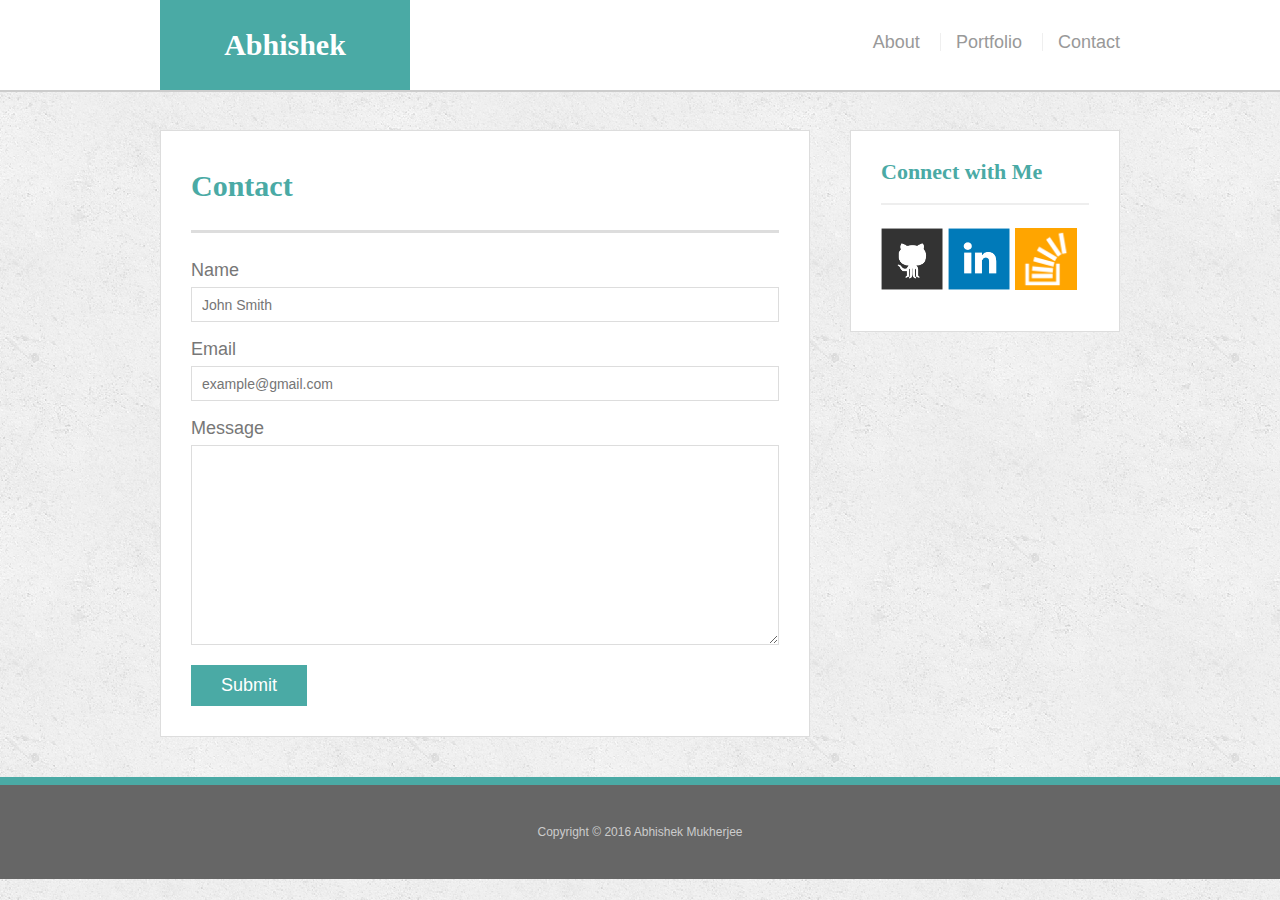
<file: contact.html>
<!doctype html>
<html lang="en-us">

<head>
  <meta charset="UTF-8">
  <title>Contact | Abhishek Mukherjee</title>
  <link rel="stylesheet" type="text/css" href="assets/css/reset.css">
  <link rel="stylesheet" type="text/css" href="assets/css/style.css">
</head>

<body>

  <header id="masthead">
    <div class="container">
      <a href="index.html" id="logo">Abhishek Mukherjee</a>
      <nav>
        <a href="index.html">About</a>
        <a href="portfolio.html">Portfolio</a>
        <a href="contact.html">Contact</a>
      </nav>
    </div>
  </header>

  <div id="main-container" class="container">
    <section class="main-section">
      <h1>Contact</h1>

      <form id="contact-form">
        <ul>
          <li>
            <label for="name">Name</label>
            <input type="text" id="name" name="name" placeholder="John Smith" required="required">
          </li>
          <li>
            <label for="email">Email</label>
            <input type="email" id="email" name="email" placeholder="example@gmail.com" required="required">
          </li>
          <li>
            <label for="message">Message</label>
            <textarea id="message" name="message" required="required"></textarea>
          </li>
        </ul>
        <input type="submit">
      </form>

    </section>

    <section class="sidebar">
      <div id="connect">
        <h2>Connect with Me</h2>

        <a href="#"><img src="assets/images/github-128.png" class="social" alt="GitHub" /></a>
        <a href="#"><img src="assets/images/linkedin-128.png" class="social" alt="LinkedIn" /></a>
        <a href="#"><img src="assets/images/stackoverflow-128.png" class="social" alt="Stack Overflow" /></a>
      </div>
    </section>
  </div>

  <footer>
    <div class="container">
      Copyright &copy; 2016 Abhishek Mukherjee
    </div>
  </footer>
</body>

</html>
</file>
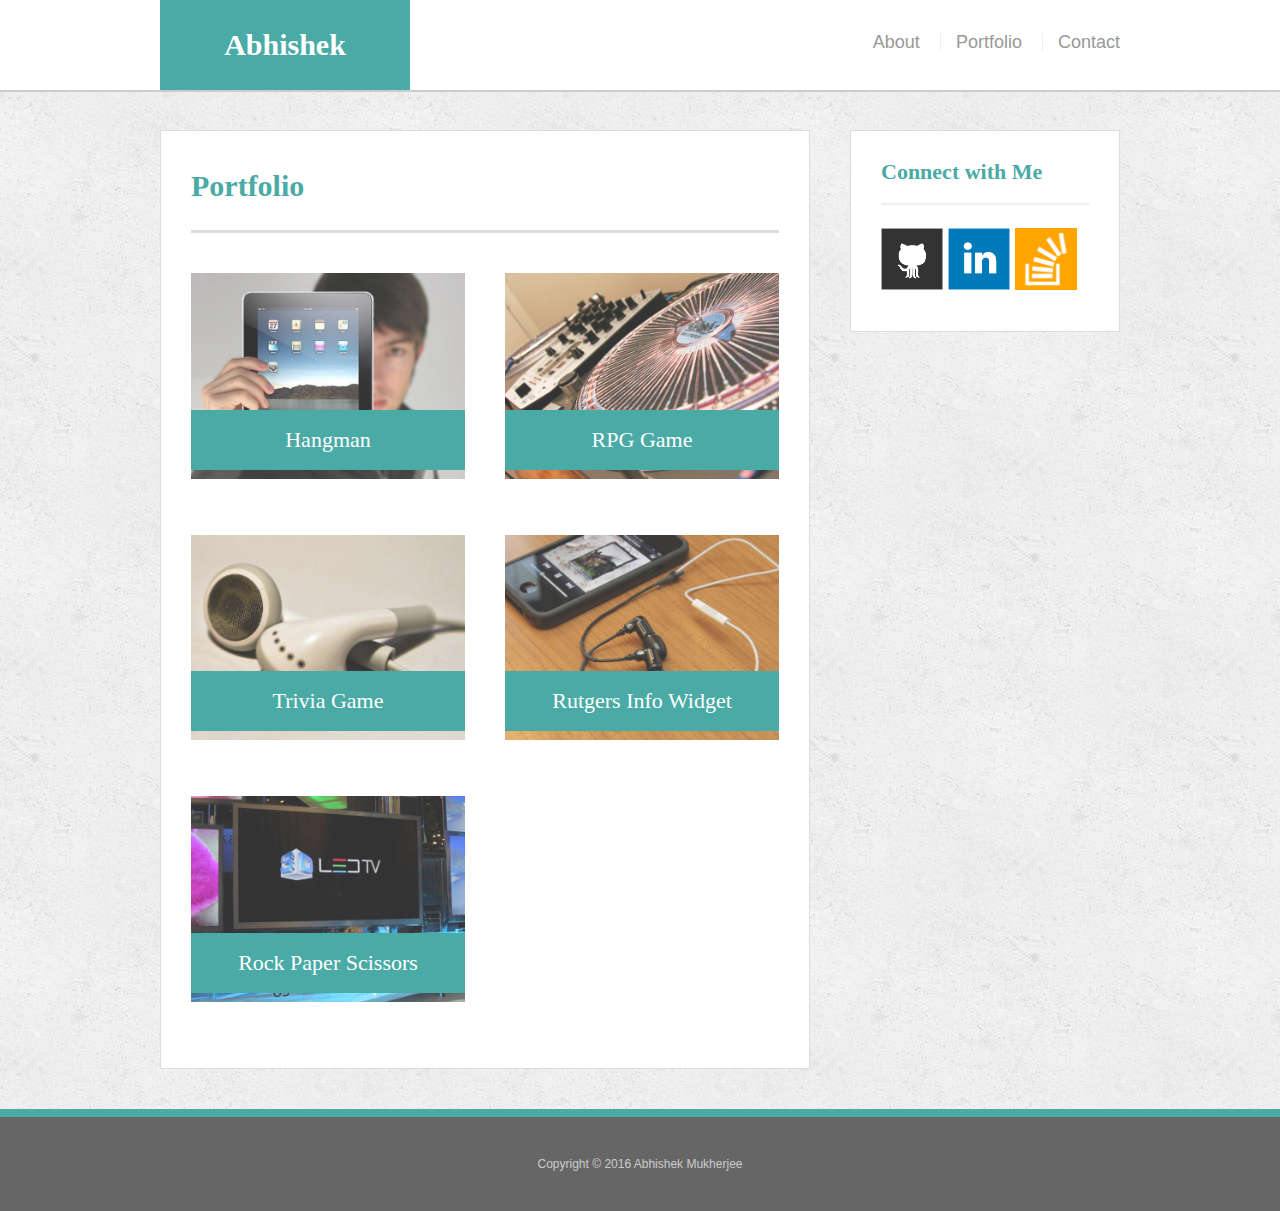
<file: portfolio.html>
<!doctype html>
<html lang="en-us">

<head>
  <meta charset="UTF-8">
  <title>Portfolio | Abhishek Mukherjee</title>
  <link rel="stylesheet" type="text/css" href="assets/css/reset.css">
  <link rel="stylesheet" type="text/css" href="assets/css/style.css">
</head>

<body>

  <header id="masthead">
    <div class="container">
      <a href="index.html" id="logo"> Abhishek Mukherjee</a>
      <nav>
        <a href="index.html">About</a>
        <a href="portfolio.html">Portfolio</a>
        <a href="contact.html">Contact</a>
      </nav>
    </div>
  </header>

  <div id="main-container" class="container">
    <section class="main-section">
      <h1>Portfolio</h1>

      <div class="work">
        <img src="assets/images/technics-q-c-640-480-1.jpg" alt="hangman">

        <h3>Hangman</h3>
      </div>
      <div class="work">
        <img src="assets/images/technics-q-c-640-480-2.jpg" alt="RPG Game">

        <h3>RPG Game</h3>
      </div>
      <div class="work">
        <img src="assets/images/technics-q-c-640-480-5.jpg" alt="Trivia Game">

        <h3>Trivia Game</h3>
      </div>
      <div class="work">
        <img src="assets/images/technics-q-c-640-480-7.jpg" alt="Rutgers Info Widget">

        <h3>Rutgers Info Widget</h3>
      </div>
      <div class="work">
        <img src="assets/images/technics-q-c-640-480-9.jpg" alt="Rock Paper Scissors">

        <h3>Rock Paper Scissors</h3>
      </div>

    </section>

    <section class="sidebar">
      <div id="connect">
        <h2>Connect with Me</h2>

        <a href="#"><img src="assets/images/github-128.png" class="social" alt="GitHub" /></a>
        <a href="#"><img src="assets/images/linkedin-128.png" class="social" alt="LinkedIn" /></a>
        <a href="#"><img src="assets/images/stackoverflow-128.png" class="social" alt="Stack Overflow" /></a>
      </div>
    </section>
  </div>

  <footer>
    <div class="container">
      Copyright &copy; 2016 Abhishek Mukherjee
    </div>
  </footer>
</body>

</html>
</file>
<file: assets/css/style.css>
body {
  font-family: 'Arial', 'Helvetica Neue', Helvetica, sans-serif;
  font-size: 18px;
  color: #777;
  line-height: 34px;
  background: url("../images/concrete_seamless.png");
}

* {
  box-sizing: border-box;
}


/*general*/

.container {
  clear: both;
  margin: 0 auto;
  width: 100%;
  max-width: 960px;
}

h1,
h2,
h3,
p {
  margin-bottom: 20px;
}

p:last-child {
  margin-bottom: 0;
}

h1,
h2,
h3 {
  font-family: 'Georgia', Times, Times New Roman, serif;
  color: #4aaaa5;
  font-weight: 700;
}

h1 {
  padding-bottom: 20px;
  font-size: 30px;
  line-height: 49px;
  border-bottom: 3px solid #ddd;
}

h2,
h3 {
  font-size: 22px;
}


/*header*/

#masthead {
  position: fixed;
  z-index: 99;
  margin: 0 0 30px;
  overflow: auto;
  width: 100%;
  color: #fff;
  background: #fff;
  border-bottom: 2px solid #ccc;
}

#logo {
  width: 250px;
  height: 90px;
  float: left;
  font-family: 'Georgia', Times, Times New Roman, serif;
  text-align: center;
  line-height: 90px;
  color: #fff;
  font-weight: 700;
  font-size: 30px;
  text-decoration: none;
  background: #4aaaa5;
}

nav {
  float: right;
  margin-top: 25px;
}

nav a {
  display: inline-block;
  margin-left: 15px;
  padding-left: 15px;
  color: #999;
  text-decoration: none;
  line-height: 18px;
  border-left: 1px solid #efefef;
}

nav a:first-child {
  border-left: 0 none;
}


/*footer*/

footer {
  padding: 30px 0;
  clear: both;
  color: #fff;
  color: #ccc;
  font-size: 12px;
  text-align: center;
  background: #666;
  border-top: 8px solid #4aaaa5;
}


/*sidebar*/

.sidebar {
  padding: 30px;
  width: 100%;
  max-width: 270px;
  float: right;
  margin-bottom: 20px;
  background: #fff;
  border: 1px solid #ddd;
}

h3,
.sidebar h2 {
  padding-bottom: 20px;
  margin-bottom: 15px;
  line-height: 22px;
  border-bottom: 2px solid #eee;
}

.social {
  width: 62px;
  height: 62px;
  margin-top: 8px;
  margin-right: 5px;
}

.social:last-child {
  margin-right: 0;
}


/*main*/

#main-container {
  padding-top: 130px;
}

.main-section {
  padding: 30px;
  margin: 0 0 40px 0;
  width: 100%;
  max-width: 650px;
  float: left;
  background: #fff;
  border: 1px solid #ddd;
}


/*portfolio page*/

.work {
  position: relative;
  width: 274px;
  overflow: auto;
  float: left;
  margin: 20px 0 25px;
}

.work:nth-child(even) {
  margin-right: 40px;
}

.work img {
  width: 100%;
  border: 0 none;
  opacity: .8;
}

.work h3 {
  position: absolute;
  bottom: 20px;
  margin-bottom: 0;
  padding: 15px;
  width: 100%;
  color: #fff;
  text-align: center;
  line-height: 30px;
  font-weight: 300;
  background: #4aaaa5;
  border-bottom: 0;
}

.auth-image {
  width: 200px;
  height: auto;
  margin-top: 10px;
  margin-right: 25px;
  float: left;
}


/*contact page*/

#contact-form ul {
  margin-bottom: 20px;
}

#contact-form li {
  margin-bottom: 10px;
}

label,
input[type=text],
input[type=email],
textarea {
  display: block;
  width: 100%;
}

input[type=text],
input[type=email],
textarea {
  height: 35px;
  padding: 0 10px;
  font-size: 14px;
  border: 1px solid #ddd;
}

textarea {
  height: 200px;
}

input[type=submit] {
  padding: 10px 30px;
  color: #fff;
  font-size: 18px;
  cursor: pointer;
  background: #4aaaa5;
  border: 0 none;
}

@media only screen and (max-width: 640px) {
  .container { 
      width: 600px;
   }
   #masthead {
      width: 20px;
   }
  /*For mobile*/
}

@media screen and (max-width: 768px) {
  .container {
      width: 740px;
  }
}

@media screen and (max-width: 980px) {
  .container {
      width: 960px;  }
}
</file>
